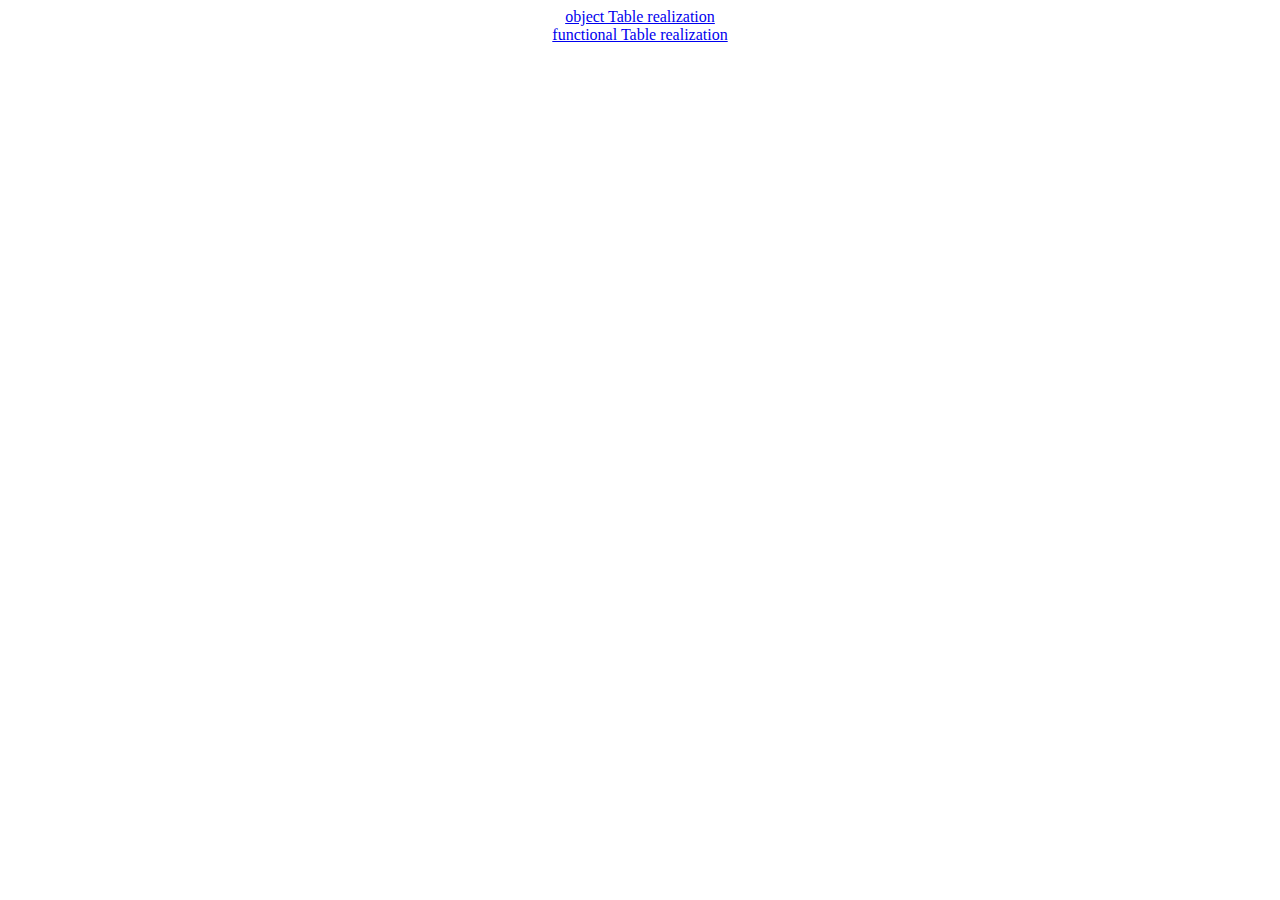
<file: ajax/index.html>
<!DOCTYPE html>
<html lang='en,uk'>
        <head>
                <title>lib for adding tables</title>
                <link rel='stylesheet' type='text/css' href='table.css'>
        </head>
        <body>
                <a href='indexOOP.html'>object Table realization</a>
                <a href='indexFun.html'>functional Table realization</a>
        </body>
</html>
</file>
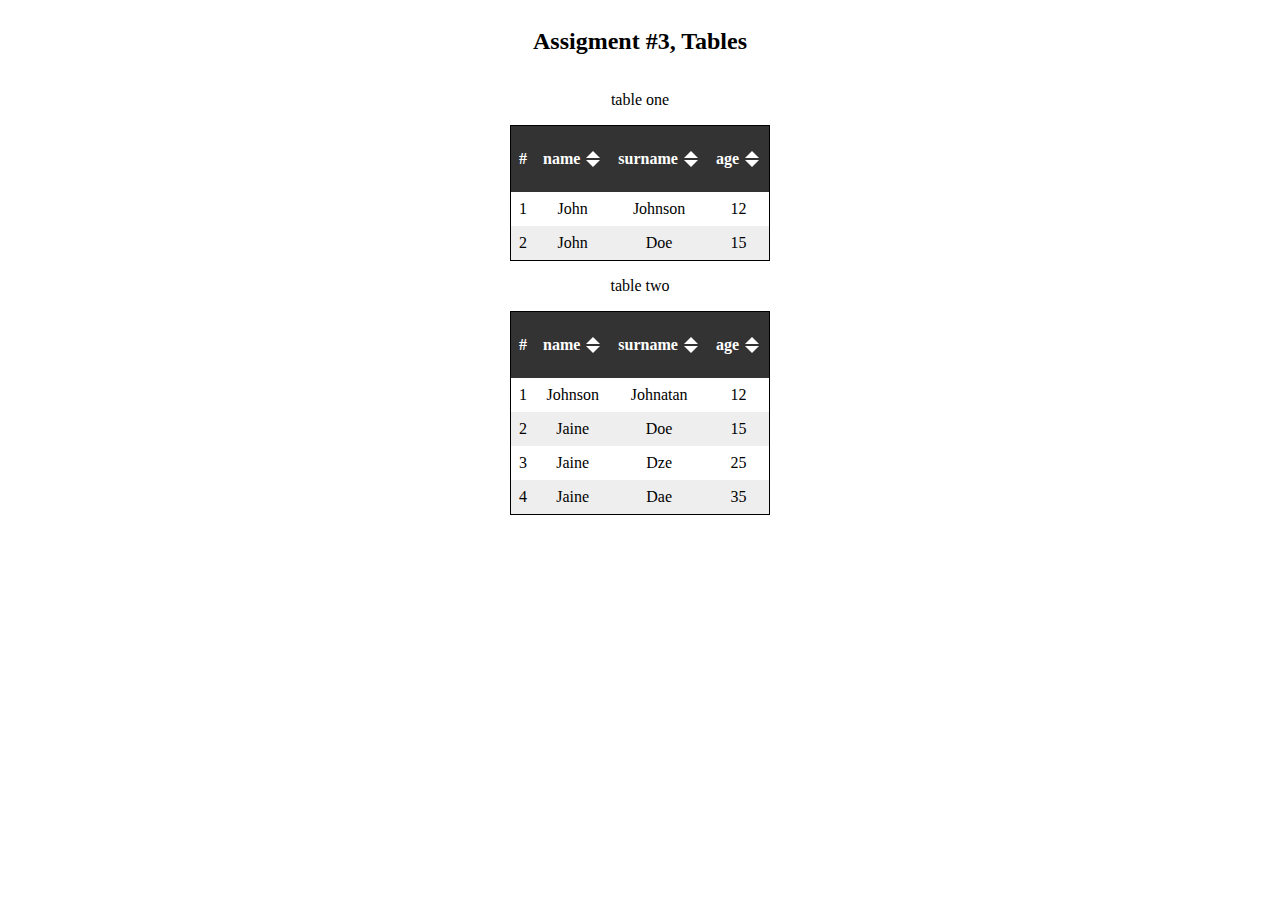
<file: tables/index.html>
<!DOCTYPE html>
<html lang='en,uk'>
        <head>
                <title>lib for adding tables</title>
                <link rel='stylesheet' type='text/css' href='table.css'>
        </head>
        <body>
                <h2>Assigment #3, Tables</h2>
                <p>table one</p>
                <div id='usersTable'></div>
                <p>table two</p>
                <div id='usersTable2'></div>
                <script src='addTab.js'></script>
        </body>
</html>
</file>
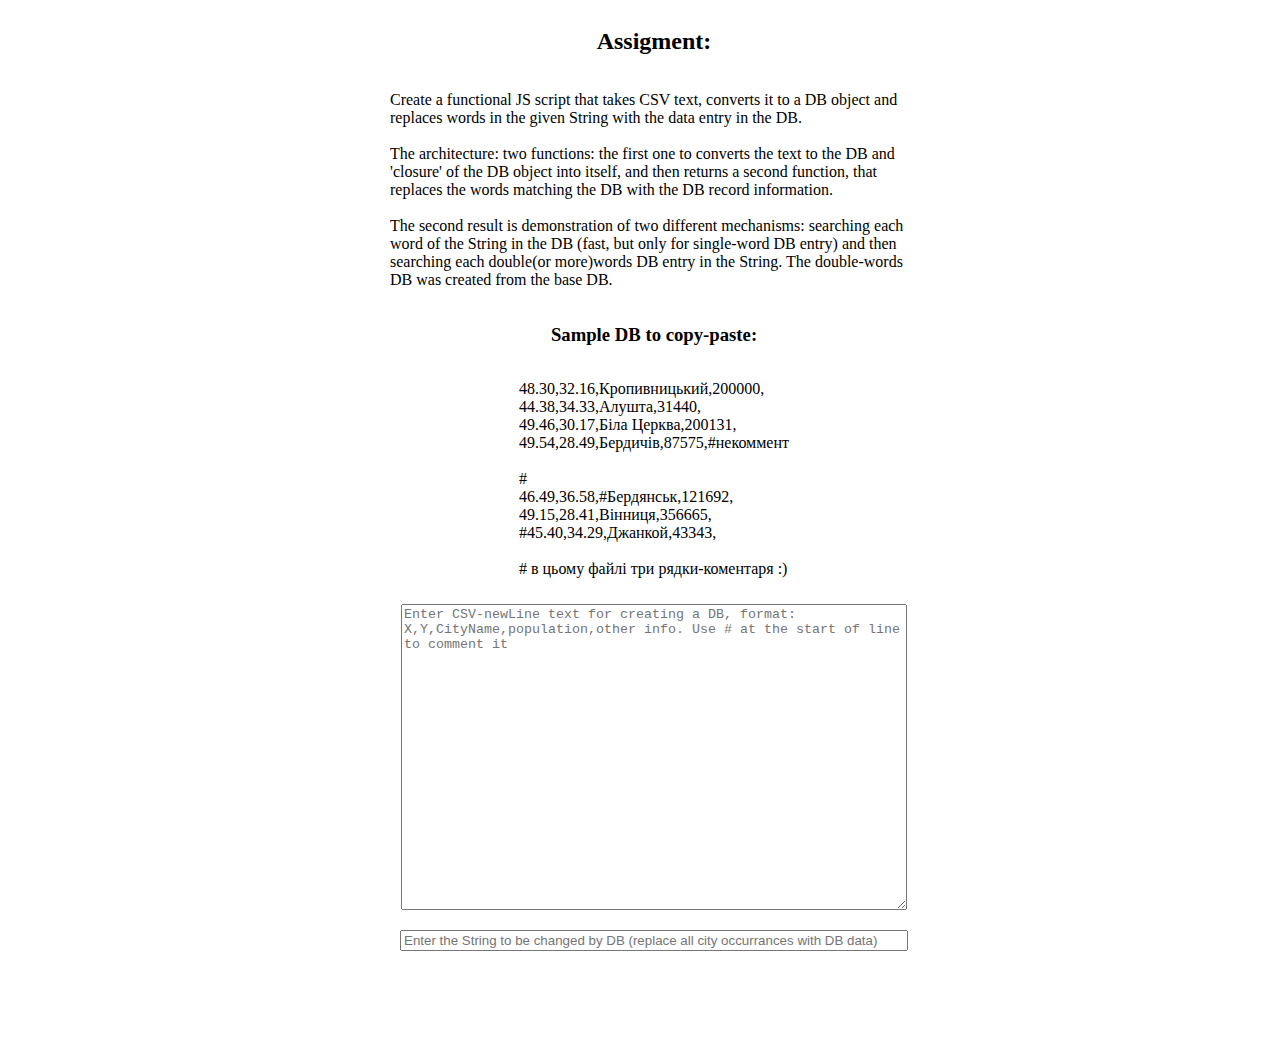
<file: js/functionalJS/index.html>
<!DOCTYPE html>
<html lang="en, uk">
        <head>
                <title>my functional JS practice</title>
                <link rel='stylesheet' type='text/css' href='fjs.css'>
        </head>
        <body>
                <h2>Assigment:</h2>
                <p>Create a functional JS script that takes CSV text, converts it to a DB object and replaces words in the given String with the data entry in the DB.
                </br> </br> 
                The architecture: two functions: the first one to converts the text to the DB and 'closure' of the DB object into itself, and then returns a second function, that replaces the words matching the DB with the DB record information.
                </br>
                </br>
                The second result is demonstration of two different mechanisms: searching each word of the String in the DB (fast, but only for single-word DB entry) and then searching each double(or more)words DB entry in the String. The double-words DB was created from the base DB.</p>
                <h3>Sample DB to copy-paste:</h3>
                <p>48.30,32.16,Кропивницький,200000,</br>
                44.38,34.33,Алушта,31440,</br>
                49.46,30.17,Біла Церква,200131,</br>
                49.54,28.49,Бердичів,87575,#некоммент</br>
                </br>
                #</br>
                46.49,36.58,#Бердянськ,121692,</br>
                49.15,28.41,Вінниця,356665,</br>
                #45.40,34.29,Джанкой,43343,</br>
                </br>
                # в цьому файлі три рядки-коментаря :)</p>
                <textarea id='db' cols='50' placeholder='Enter CSV-newLine text for creating a DB, format: X,Y,CityName,population,other info. Use # at the start of line to comment it'></textarea>
                <input id='text' placeholder='Enter the String to be changed by DB (replace all city occurrances with DB data)'>
                <h3 id='print'></h3>
                <h3 id='print2wdb'></h3>
                <script src='fjs.js'></script>
        </body>
</html>
</file>
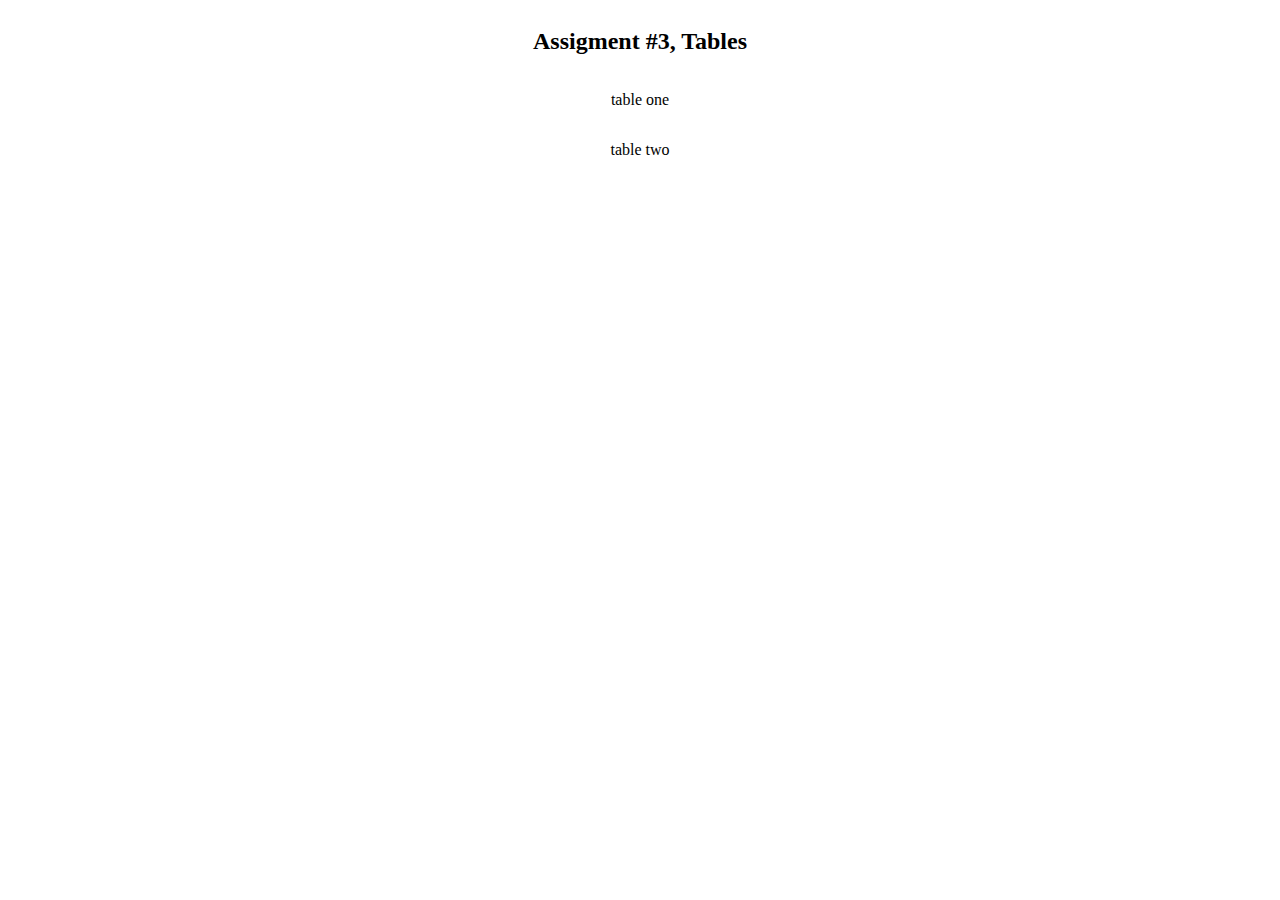
<file: ajax/indexFun.html>
<!DOCTYPE html>
<html lang='en,uk'>
        <head>
                <title>lib for adding tables</title>
                <link rel='stylesheet' type='text/css' href='table.css'>
        </head>
        <body>
                <h2>Assigment #3, Tables</h2>
                <p>table one</p>
                <div id='usersTable'></div>
                <p>table two</p>
                <div id='productsTable'></div>
                <script src='funTable.js'></script>
        </body>
</html>
</file>
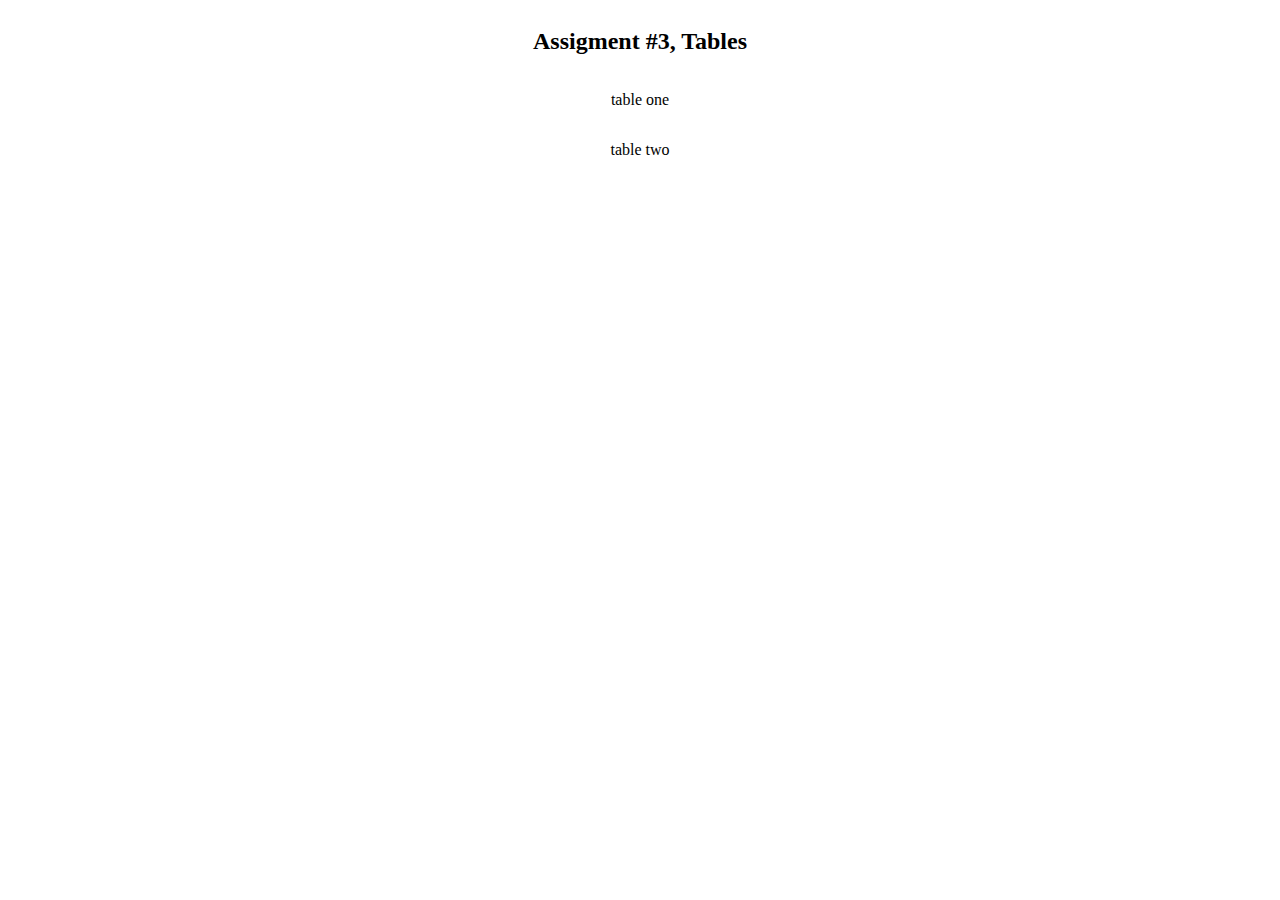
<file: ajax/indexOOP.html>
<!DOCTYPE html>
<html lang='en,uk'>
        <head>
                <title>lib for adding tables</title>
                <link rel='stylesheet' type='text/css' href='table.css'>
        </head>
        <body>
                <h2>Assigment #3, Tables</h2>
                <p>table one</p>
                <div id='usersTable'></div>
                <p>table two</p>
                <div id='productsTable'></div>
                <script src='oopTable.js'></script>
        </body>
</html>
</file>
<file: ajax/table.css>
body {
        display: flex;
        flex-direction: column;
        justify-content: center;
        align-items: center;
}
.hidden {
        display: none;
}
.changeUI {
        width: 75px;
}
input[type=color] {
        display: block;
        margin: auto;
}
button {
        margin: auto;
        border-radius: 2px 2px 20%;
        width: 80px;
        height: 40px;
        background: yellow;
        margin: 4px;
}
button[name=del] {
        background: #fb975d;
}
button[name=add] {
        background: #badb9e;
}
button[name=edit] {
        background: #ebd066;
}
img {
        margin: auto;
        display: block;
}
input[type=color] {
        width: 30px;
        height: 30px;
        border-radius: 10%;
        background-color: #eee;
}
input[type=color]::-webkit-color-swatch{
        border-radius: 50%;
}
table {
        border-collapse: collapse;
        border: 1px solid black;
        text-align: center;
        vertical-align: middle;
}
th, td {
        padding: 8px;
        width: 200px;
}
tr {
        background: #333;
}
tr > th:hover {
        background: #777;
}
tr > th:hover .low {
        border-bottom-color: gold;
}
tr > th:hover .hight {
        border-top-color: gold;
}

.decrease:hover {
        border-bottom-color: red!important;
}
.increase:hover {
        border-top-color: red !important;
}
thead th {
        background-color: #333;
        color: white;
}
td {
        text-align: center;
        border: solid #f5f4f4;
        border-width: 0 2px 0 2px;
}
th>div  {
        display: flex;
        justify-content: center;
        align-items: center;
}
th>div>div {
        margin-left: 4px;
}
tbody tr:nth-child(odd) {
        background-color: #fff;
}
tbody tr:nth-child(even) {
        background-color: #eee;
}
.decrease, .increase{
        margin: 2px;
        width: 0px;
        border: 7px solid white;
        border-left-color: transparent;
        border-right-color: transparent;
}
.increase{
        border-bottom-color: transparent;
}
.decrease{
        border-top-color: transparent;
}
tbody img {
        width: 100px;
        height: 100px;
        border-radius: 10px;
}
</file>
<file: tables/table.css>
body {
        display: flex;
        flex-direction: column;
        justify-content: center;
        align-items: center;
}
table {
        border-collapse: collapse;
        border: 1px solid black;
        text-align: center;
        vertical-align: middle;
}
th, td {
        padding: 8px;
}
tr {
        background: #333;
}
tr > th:hover {
        background: #777;
}
tr > th:hover .low {
        border-bottom-color: gold;
}
tr > th:hover .hight {
        border-top-color: gold;
}

.low:hover {
        border-bottom-color: red!important;
}
.hight:hover {
        border-top-color: red !important;
}
thead th {
        background-color: #333;
        color: white;
}
th>div  {
        display: flex;
        justify-content: center;
        align-items: center;
}
th>div>div {
        margin-left: 4px;
}
tbody tr:nth-child(odd) {
        background-color: #fff;
}
tbody tr:nth-child(even) {
        background-color: #eee;
}
.low, .hight {
        margin: 2px;
        width: 0px;
        border: 7px solid white;
        border-left-color: transparent;
        border-right-color: transparent;
}
.hight {
        border-bottom-color: transparent;
}
.low {
        border-top-color: transparent;
}
</file>
<file: js/functionalJS/fjs.css>
body {
        width: 500px;
        display: flex;
        justify-content: center;
        align-items: center;
        flex-wrap: wrap;
        flex-direction: column;
}
#db, #text {
        margin: 10px;
        width: 500px;
}
#db {
        height: 300px;
}
html {
        display: flex;
        flex-direction: column;
        align-items: center;
        justify-content: center;
}
</file>
